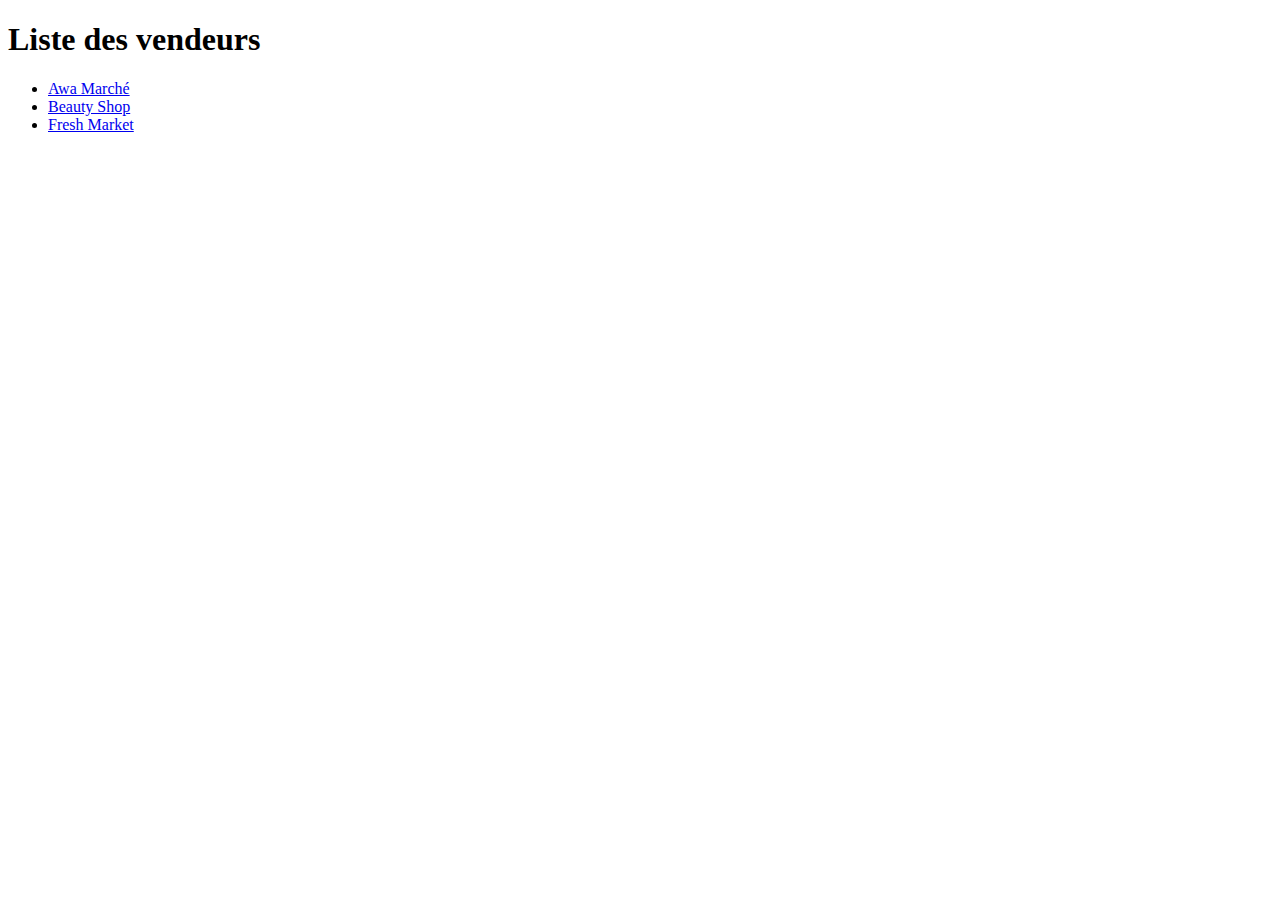
<file: index.html>
<!DOCTYPE html>
<html>
<head>
  <meta charset="UTF-8">
  <title>INLY - Admin Sellers</title>
</head>
<body>
  <h1>Liste des vendeurs</h1>
  <ul>
    <li><a href="sellers/awa-marche/">Awa Marché</a></li>
    <li><a href="sellers/beauty-shop/">Beauty Shop</a></li>
    <li><a href="sellers/fresh-market/">Fresh Market</a></li>
  </ul>
</body>
</html>
</file>
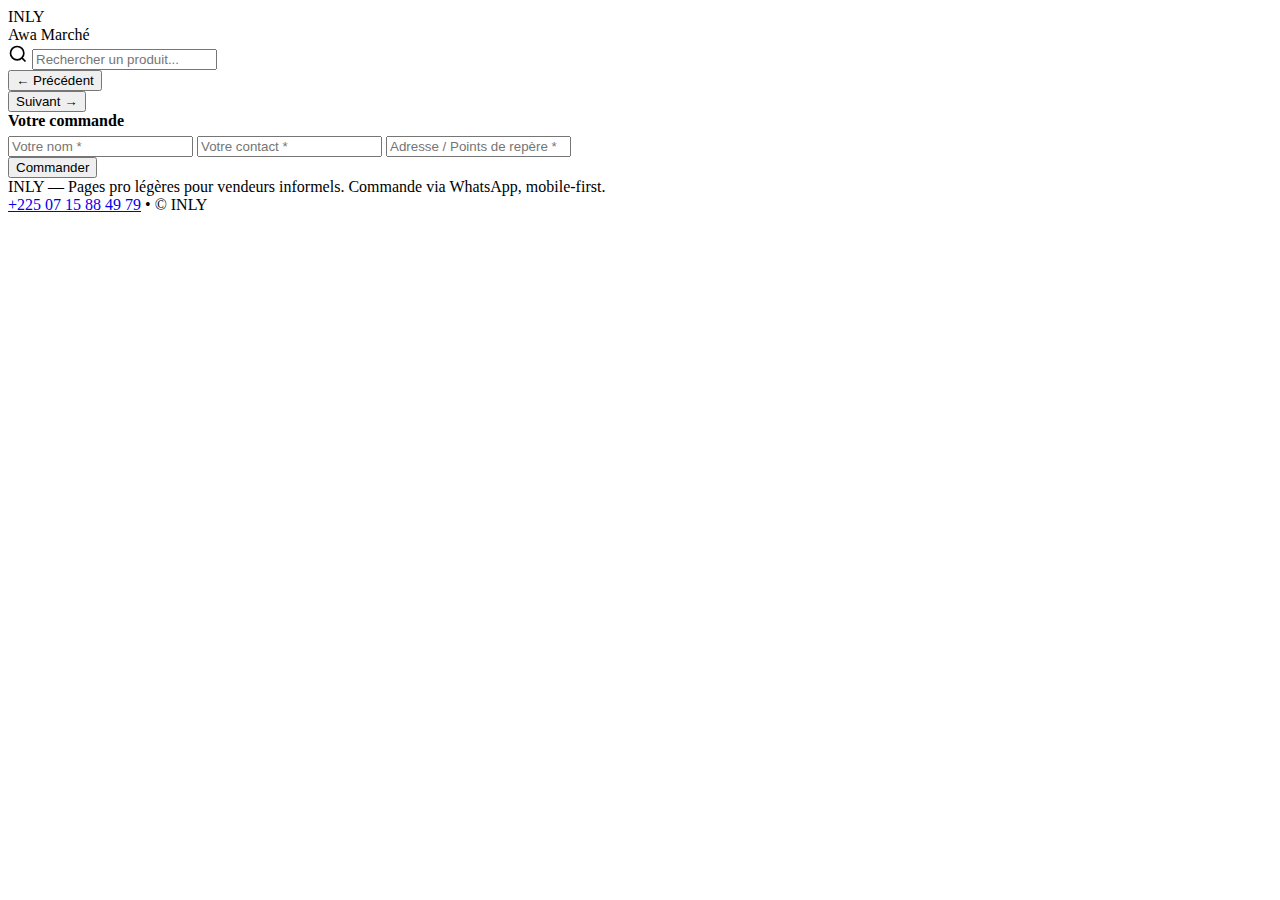
<file: sellers/awa-marche/index.html>
<!doctype html>
<html lang="fr">
<head>
<meta charset="utf-8" />
<meta name="viewport" content="width=device-width,initial-scale=1" />
<title>INLY — Boutique</title>
<meta name="description" content="Commande rapide via WhatsApp pour vendeurs informels." />
<link rel="stylesheet" href="../../assets/css/style.css">
</head>
<body>
<div class="wrap">
  <header>
    <div class="logo">INLY</div>
    <div class="shop-name" id="shopName"></div>
  </header>

  <div class="search-wrap">
    <div class="search">
      <svg width="20" height="20" viewBox="0 0 24 24" fill="none" stroke="currentColor" stroke-width="2"><circle cx="11" cy="11" r="8"/><path d="m21 21-4.35-4.35"/></svg>
      <input id="search" type="search" placeholder="Rechercher un produit...">
    </div>
  </div>

  <div id="products" class="grid"></div>
  <div id="noResults" class="no-results" style="display:none">Aucun produit trouvé</div>

  <div id="pagination" class="pagination">
    <button id="prevBtn" class="page-btn">← Précédent</button>
    <div id="pageNumbers" style="display:flex;gap:8px"></div>
    <button id="nextBtn" class="page-btn">Suivant →</button>
  </div>

  <div id="quickbar" class="quickbar">
    <div class="quickbar-content">
      <div class="quickbar-summary">
        <div style="font-weight:600;margin-bottom:6px">Votre commande</div>
        <div class="quickbar-badge" id="quickSummary"></div>
      </div>
      <div class="quickbar-form">
        <input id="customerName" class="quickbar-input" type="text" placeholder="Votre nom *" required>
        <input id="customerContact" class="quickbar-input" type="tel" placeholder="Votre contact *" required>
        <input id="customerAddress" class="quickbar-input" type="text" placeholder="Adresse / Points de repère *" required>
      </div>
      <button id="quickOrder" class="quickbar-btn">Commander</button>
    </div>
  </div>

  <footer>
    <div>INLY — Pages pro légères pour vendeurs informels. Commande via WhatsApp, mobile‑first.</div>
    <div class="contact">
      <a href="https://wa.me/2250715884979?text=Bonjour%20INLY%2C%20je%20suis%20int%C3%A9ress%C3%A9(e)%20par%20une%20page%20comme%20celle-ci" target="_blank">+225 07 15 88 49 79</a> • © INLY
    </div>
  </footer>
</div>

<script src="../../assets/js/main.js"></script>
</body>
</html>
</file>
<file: assets/css/style.css>
/* Fichier CSS principal INLY */
</file>
